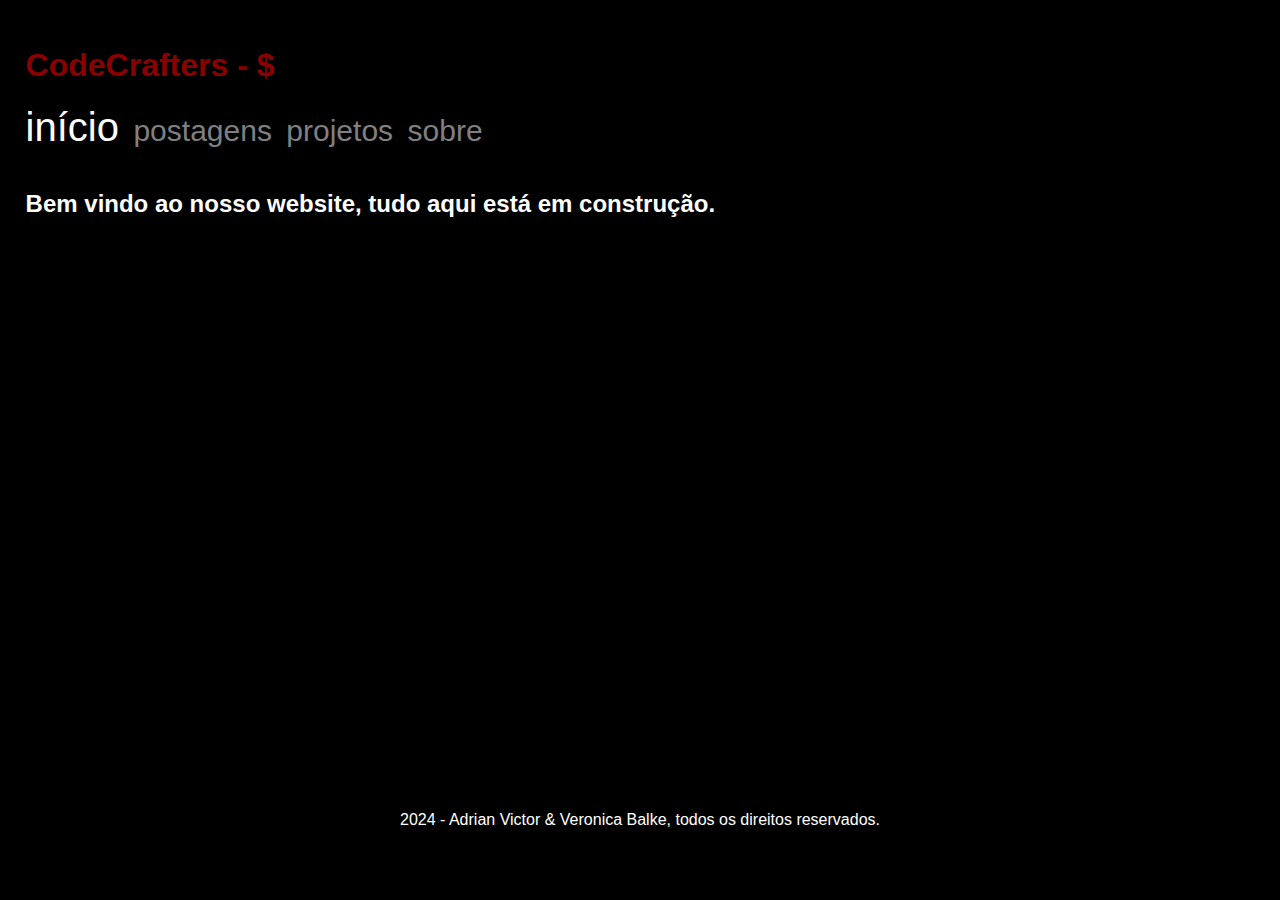
<file: index.html>
<!DOCTYPE html>
<html lang="en">
<head>
    <meta charset="UTF-8">
    <meta name="viewport" content="width=device-width, initial-scale=1.0">
    <title>CodeCrafters</title>
    <link rel="stylesheet" type="text/css" media="screen" href="./assets/main.css">
    <script src="./assets/main.js" defer></script>
</head>
<body>
    <header-component></header-component>
    <main>
        <h2>Bem vindo ao nosso website, tudo aqui está em construção.</h2>
    </main>
    <footer-component></footer-component>
</body>
</html>
</file>
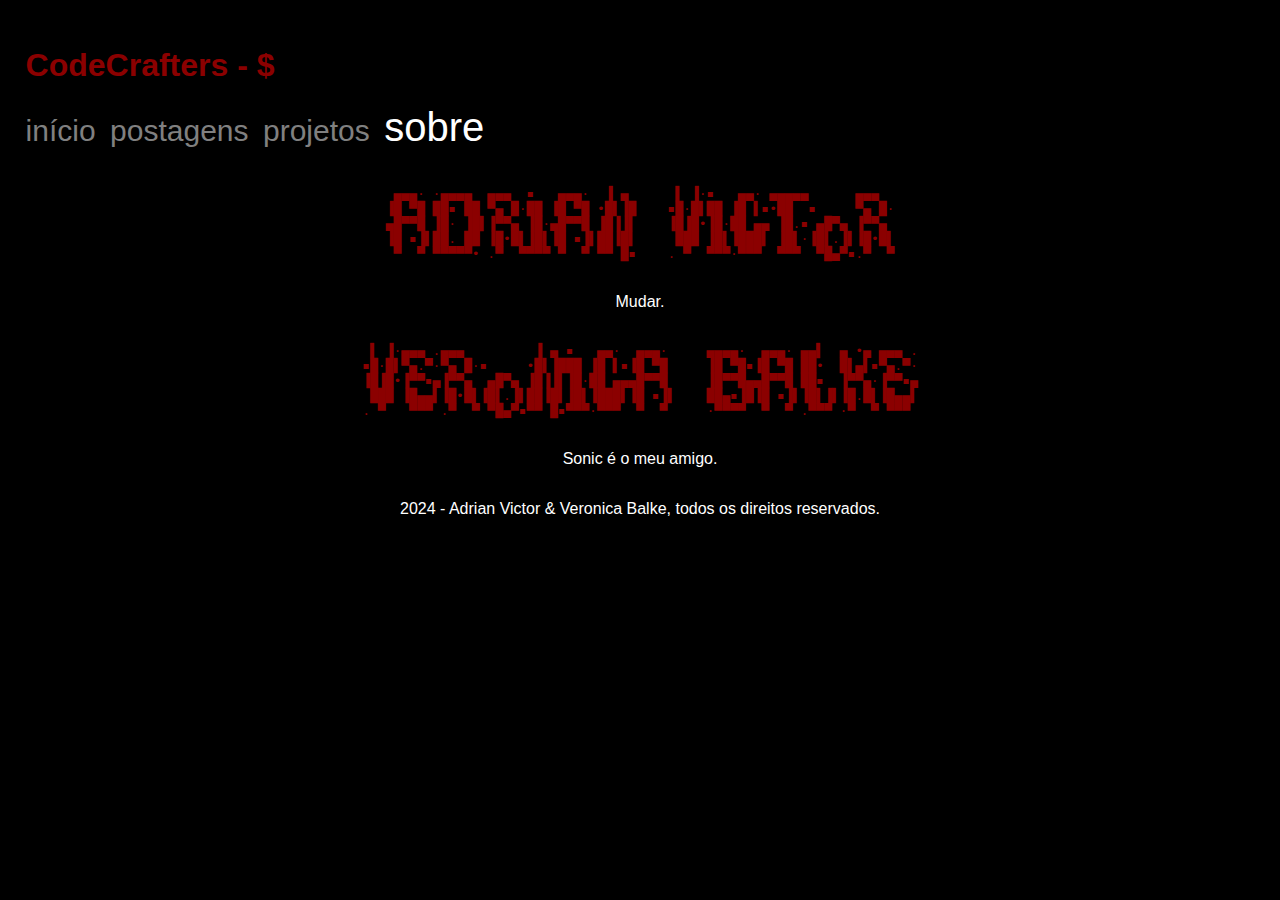
<file: about.html>
<!DOCTYPE html>
<html lang="en">
<head>
    <meta charset="UTF-8">
    <meta name="viewport" content="width=device-width, initial-scale=1.0">
    <title>About CodeCrafters</title>
    <link rel="stylesheet" type="text/css" media="screen" href="./assets/main.css">
    <link rel="stylesheet" type="text/css" media="screen" href="./assets/about.css">
    <script src="./assets/main.js" defer></script>
</head>
<body>
    <header-component></header-component>
    <div id="asciiArt">
    <p><pre>
 ▄▄▄· ·▄▄▄▄  ▄▄▄  ▪   ▄▄▄·  ▐ ▄      ▌ ▐·▪   ▄▄· ▄▄▄▄▄      ▄▄▄  
▐█ ▀█ ██▪ ██ ▀▄ █·██ ▐█ ▀█ •█▌▐█    ▪█·█▌██ ▐█ ▌▪•██  ▪     ▀▄ █·
▄█▀▀█ ▐█· ▐█▌▐▀▀▄ ▐█·▄█▀▀█ ▐█▐▐▌    ▐█▐█•▐█·██ ▄▄ ▐█.▪ ▄█▀▄ ▐▀▀▄ 
▐█ ▪▐▌██. ██ ▐█•█▌▐█▌▐█ ▪▐▌██▐█▌     ███ ▐█▌▐███▌ ▐█▌·▐█▌.▐▌▐█•█▌
 ▀  ▀ ▀▀▀▀▀• .▀  ▀▀▀▀ ▀  ▀ ▀▀ █▪    . ▀  ▀▀▀·▀▀▀  ▀▀▀  ▀█▄▀▪.▀  ▀</pre>
    </p>
</div>
<div id="aboutHelper">
    <div id="about">
        <p>
            Mudar.
        </p>
        </div>
</div>

<div id="asciiArt">
    <p><pre>
 ▌ ▐·▄▄▄ .▄▄▄         ▐ ▄ ▪   ▄▄·  ▄▄▄·     ▄▄▄▄·  ▄▄▄· ▄▄▌  ▄ •▄ ▄▄▄ .
▪█·█▌▀▄.▀·▀▄ █·▪     •█▌▐███ ▐█ ▌▪▐█ ▀█     ▐█ ▀█▪▐█ ▀█ ██•  █▌▄▌▪▀▄.▀·
▐█▐█•▐▀▀▪▄▐▀▀▄  ▄█▀▄ ▐█▐▐▌▐█·██ ▄▄▄█▀▀█     ▐█▀▀█▄▄█▀▀█ ██▪  ▐▀▀▄·▐▀▀▪▄
 ███ ▐█▄▄▌▐█•█▌▐█▌.▐▌██▐█▌▐█▌▐███▌▐█ ▪▐▌    ██▄▪▐█▐█ ▪▐▌▐█▌▐▌▐█.█▌▐█▄▄▌
. ▀   ▀▀▀ .▀  ▀ ▀█▄▀▪▀▀ █▪▀▀▀·▀▀▀  ▀  ▀     ·▀▀▀▀  ▀  ▀ .▀▀▀ ·▀  ▀ ▀▀▀ </pre>
    </p>
</div>
<div id="aboutHelper">
    <div id="about">
        <p>
            Sonic é o meu amigo.
        </p>
        </div>
</div>
<footer-component></footer-component>
</body>
</html>
</file>
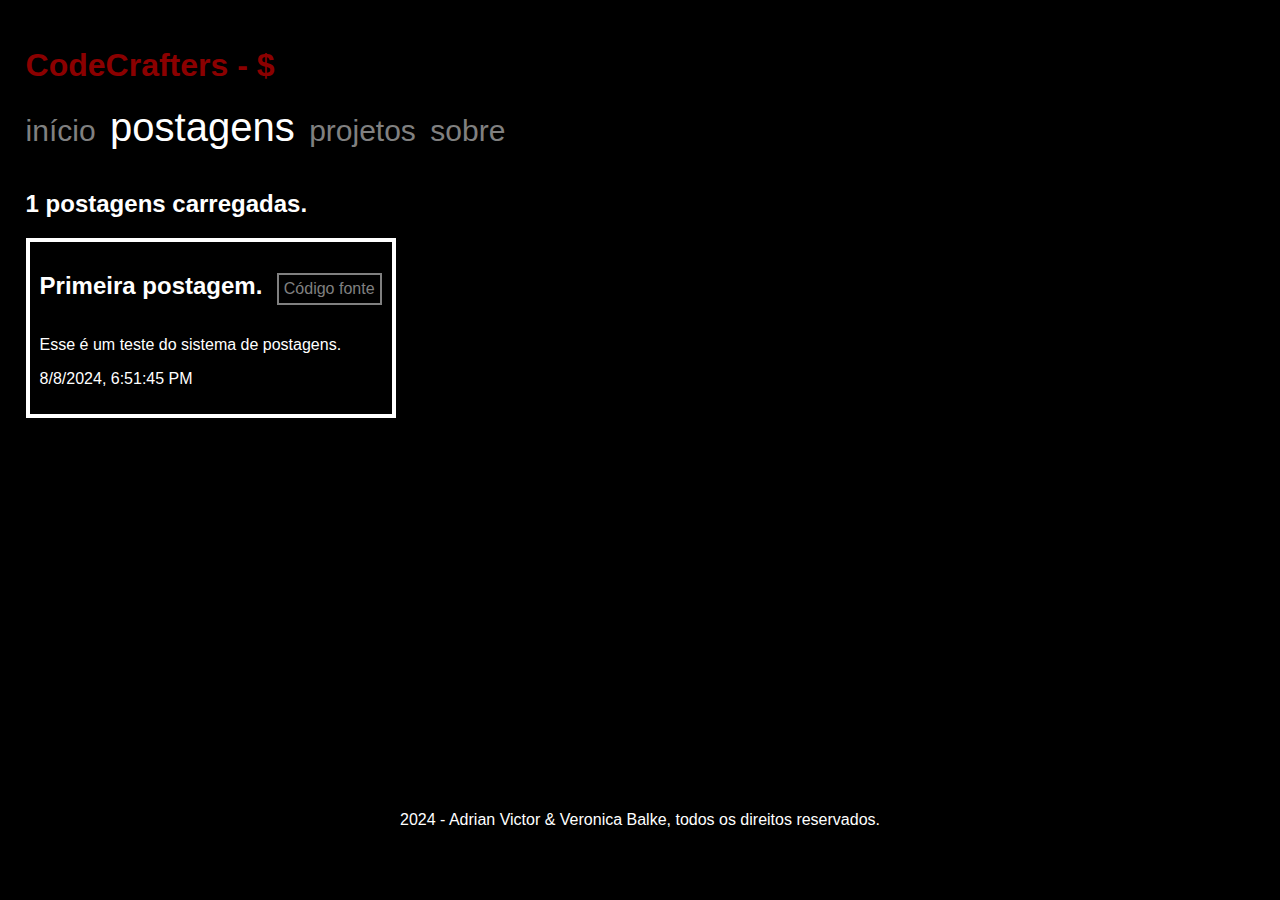
<file: posts.html>
<!DOCTYPE html>
<html lang="en">
<head>
    <meta charset="UTF-8">
    <meta name="viewport" content="width=device-width, initial-scale=1.0">
    <title>Coming Soon</title>
    <link rel="stylesheet" type="text/css" media="screen" href="./assets/main.css">
    <link rel="stylesheet" type="text/css" media="screen" href="./assets/posts.css">
    <script src="./assets/main.js" defer></script>
    <script src="./assets/posts.js"></script>
</head>
<body>
    <header-component></header-component>
    <main>
        <h2 id="postsSummary">...</h2>
        <div id="posts-container"></div>
    </main>
    <footer-component></footer-component>
</body>
</html>
</file>
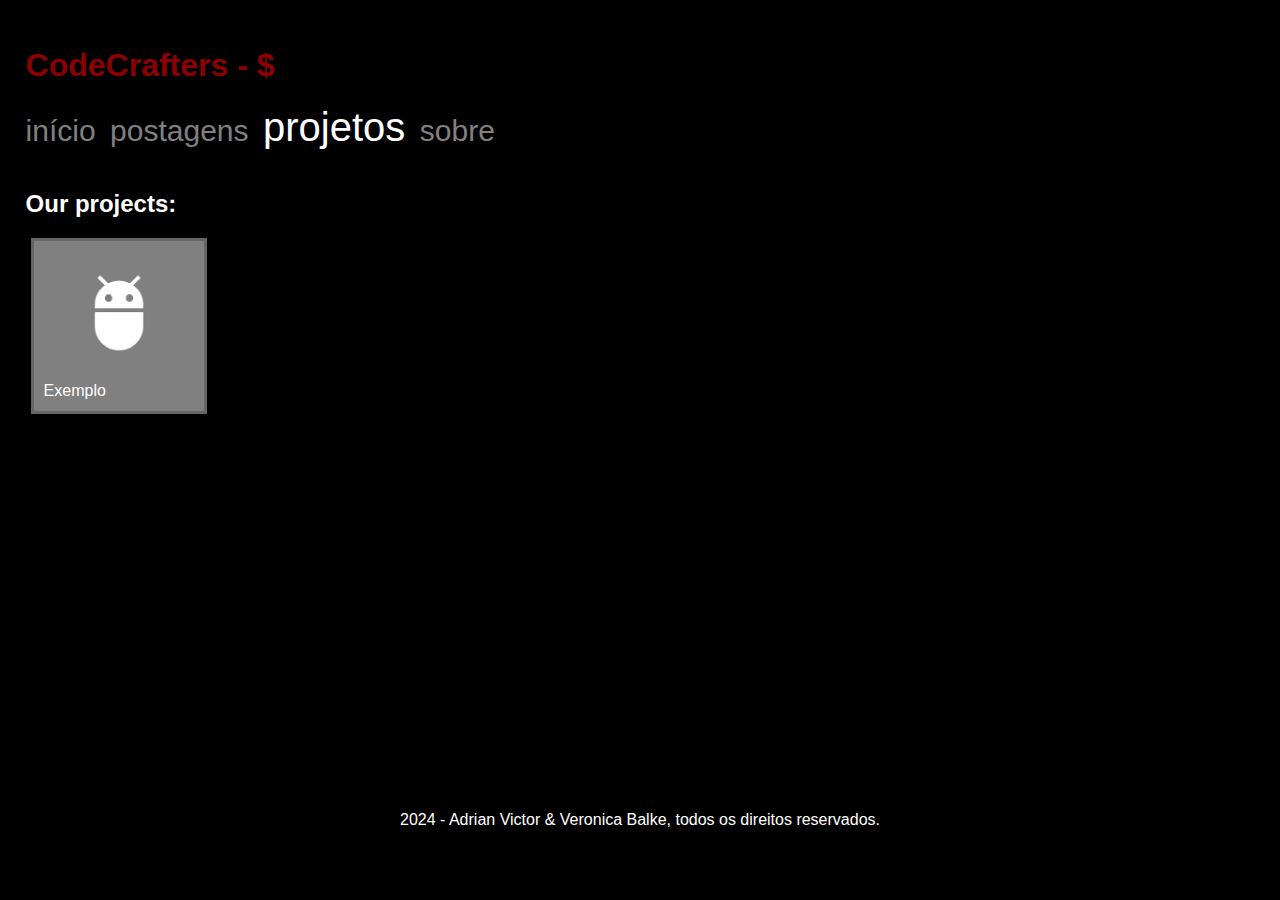
<file: projects.html>
<!DOCTYPE html>
<html lang="en">
<head>
    <meta charset="UTF-8">
    <meta name="viewport" content="width=device-width, initial-scale=1.0">
    <title>CodeCrafters</title>
    <link rel="stylesheet" type="text/css" media="screen" href="./assets/main.css">
    <script src="./assets/main.js" defer></script>
</head>
<body>
    <header-component></header-component>
    <main>
        <h2>Our projects:</h2>
        <div class="flexRow">
        <a class="menuEntryColor" href="https://duckduckgo.com/">
            <div class="flex flex-column box menuEntry flyOnHover tile">
                <div class="menuEntryHelper mehSmall" id="example">
                    <div class="menuEntryImageBox">
                        <img class="menuEntryImage" src="./assets/images/APKRenamerLogo.png" alt="I forgot to change">
                    </div>
                    <div class="textContainer">
                        <a class="noMargin">Exemplo</a>
                    </div>
                </div>
            </div>
        </a>
        </div>
    </main>
    <footer-component></footer-component>
</body>
</html>
</file>
<file: assets/main.css>
:root {
    --accentColor: darkred;
    --accentColorVariation: red;
  }  

body {
    display: flex;
    flex-direction: column;
    min-height: 91vh;
    margin: 0;
    background-color: black;
    color: white;
    margin: 2%;
    font-family: 'Segoe UI', Tahoma, Geneva, Verdana, sans-serif;
}

h1 {
    color: var(--accentColor);
    transition: .2s;
}

h1:hover {
    color: var(--accentColorVariation);
    transition: .2s;
}

nav {
    margin-bottom: 20px;
}

footer {
    text-align: center;
    align-self: flex-end;
}

main {
    display: flex;
    align-items: flex-start;
    max-width: 100%;
    flex-wrap: wrap;
    flex-direction: column;
    flex-grow: 1;
}

.flexRow {
    display: flex;
    flex-direction: row;
    gap: 5px;
    flex-wrap: wrap;
}

a {
    transition: .2s;
    color: gray;
    text-decoration: none;
}

a:hover {
    transition: .2s;
    text-decoration:wavy;
    color: white;
}

#navigation a {
    transition: .2s;
    font-size: 30px;
    margin-right: 10px;
}

#currentPageLink {
    font-size: 40px !important;
    color: white;
}

#asciiArt {
    color: darkred;
    text-align: center;
}

.menuEntry {
    display: inline-block;
}

.menuEntryColor {
    color: white;
}

.highlightedText {
    color: var(--accentColor);
}

.menuEntryColor:hover {
    color: white;
}

.menuEntryHelper {
    background-color: darkred;
    display: flex;
    flex-direction: column;
    align-items: center;
    justify-content: center;
    padding: 10px;
    height: 100%;
    border: 3px solid transparent;
    border-color: rgba(0, 0, 0, 0.2);
    transition: .1s;
}

#example {
    background-color: gray;
}

.menuEntryHelper:hover {
    transition: .15s;
    border-color: rgba(255, 255, 255, .2);
}

.menuEntryImageBox {
    display: flex;
    justify-content: center;
    align-items: center;
    width: 100%;
    margin-bottom: 10px;
}

.mehLarge {
    width: 300px;
    height: 150px;  
}

.mehSmall {
    width: 150px;
    height: 150px;
}

.mehGiant{
    width: 300px;
    height: 300px;
}

.menuEntryImage {
    max-width: 80%;
    height: auto;
}

.noMargin {
    margin: 0;
}

.textContainer {
    width: 100%;
    text-align: left;
}

.textContainer a {
    color: white;
}

/* Keyframes */
@keyframes fly {
    0% {
        transform: translate(0, 0);
    }

    100% {
        transform: translate(0%, -2%);
    }
}
</file>
<file: assets/about.css>
#aboutHelper {
    display: flex   ;
    justify-content: center;
}

#about {
    max-width: 75%;
}
</file>
<file: assets/posts.css>
#posts-container {
    gap: 10px;
    display: flex;
}

.postTitle {
    display: inline-block;
    margin-right: 10px;
}

.postLink {
    display: inline-block;
    border: 2px solid gray;
    padding: 5px;
}

.postLink:hover {
    border-color: var(--accentColor);
}

.post {
    border: 4px solid white;
    padding: 10px;
}
</file>
